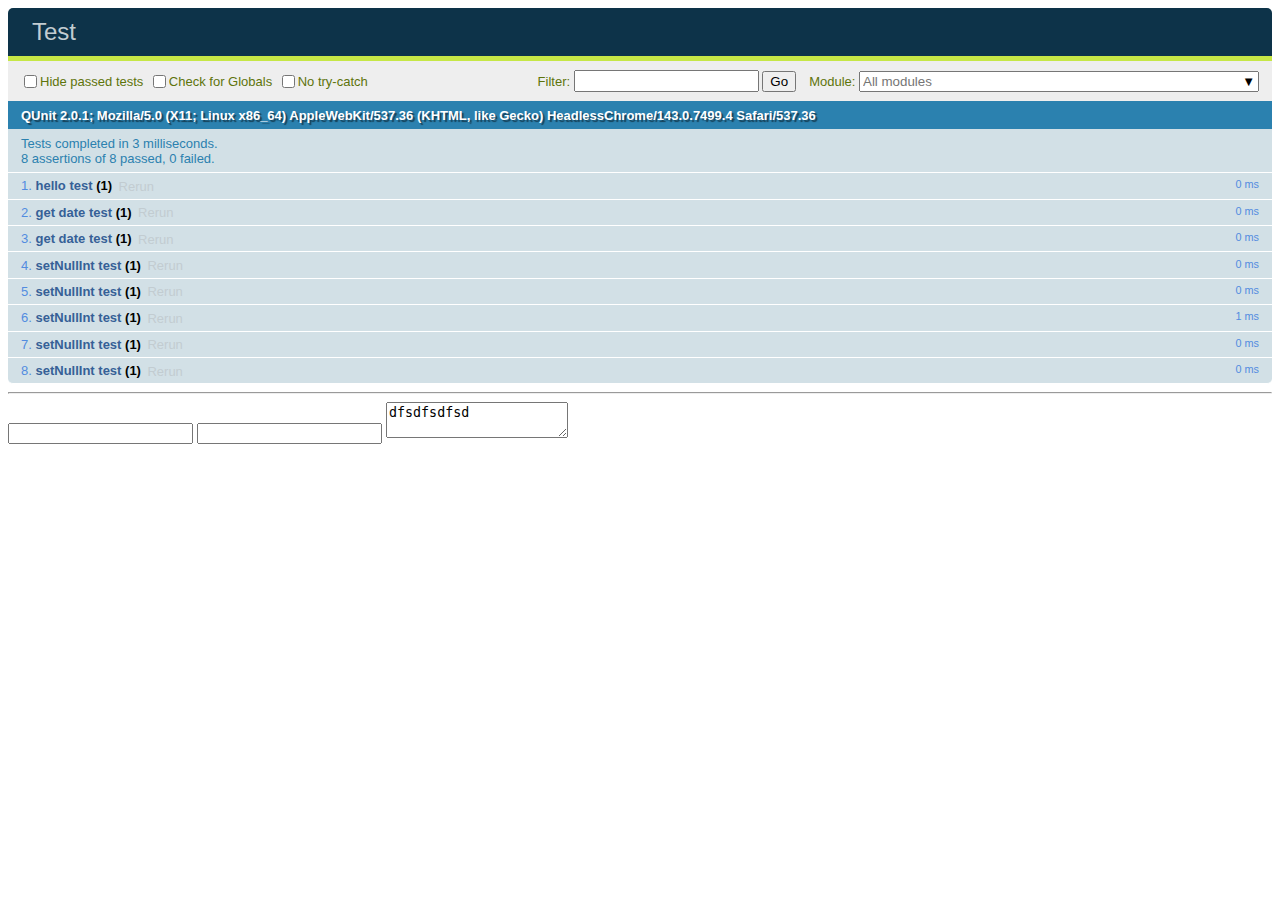
<file: js/index.html>
<!DOCTYPE html>
<html lang="en">
<head>
    <meta charset="UTF-8">
    <title>Test</title>
    <link rel="stylesheet" href="qunit-2.0.1.css" type="text/css">
</head>
<body>

<div id="qunit"></div>
<div id="qunit-fixture"></div>

<script src="qunit-2.0.1.js"></script>
<script src="functions/functions.js"></script>
<script src="functions/functions_test.js"></script>
<hr>
<input type="text" id="message" onclick="selectAll('message')">
<input type="password" id="password" onclick="selectAll('password')">
<textarea onclick="selectAll('textArea')" id="textArea">dfsdfsdfsd</textarea>
</body>
</html>
</file>
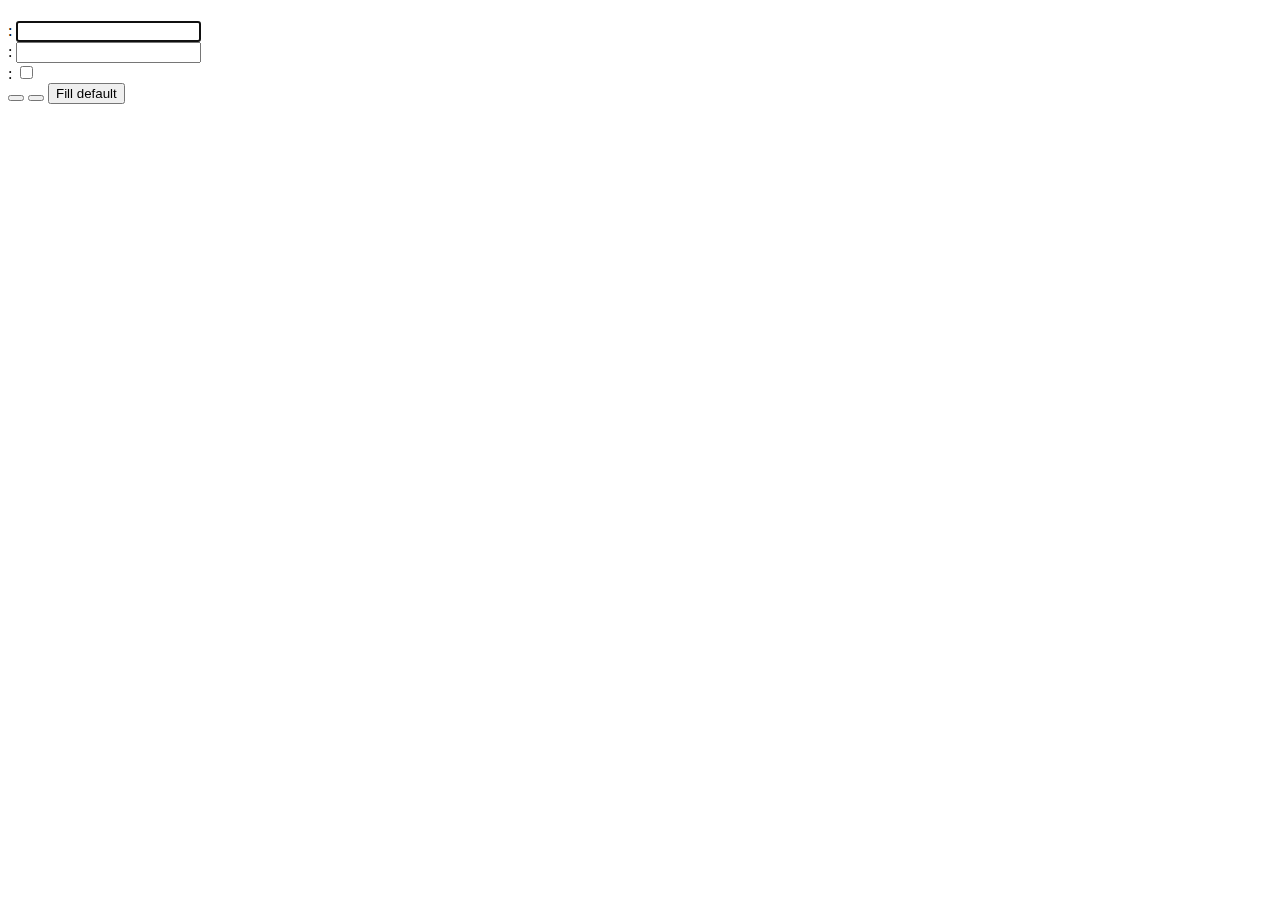
<file: java/real-projects/word/web-app/src/main/webapp/WEB-INF/templates/thymeleaf/w_login.html>
<!DOCTYPE html>
<html xmlns="http://www.w3.org/1999/xhtml" xmlns:th="http://www.thymeleaf.org">
<head>
    <title th:text="#{application.login}"></title>
    <th:block th:include="fragments/f_head_css_js :: head"></th:block>
</head>
<body>

<div class="container">
    <th:block th:include="fragments/f_header :: header"></th:block>
    <th:block th:include="fragments/f_menu :: menu"></th:block>
    <div class="content">

        <h1 th:text="#{login.page.name}"></h1>
        <form th:action="@{/w_login}" method="post">
            <label for="w_username"><span th:text="#{login.page.form.username}"></span></label>:
            <input type="text" id="w_username" name="w_username" autofocus="autofocus"/> <br/>
            <label for="w_password"><span th:text="#{login.page.form.password}"></span></label>:
            <input type="password" id="w_password" name="w_password"/> <br/>
            <label for="w_remember_me"><span th:text="#{login.page.form.remember_me}"></span></label>:
            <input type="checkbox" id="w_remember_me" name="w_remember_me"/> <br/>
            <!--<input type="hidden"
                    th:name="${_csrf.parameterName}"
                    th:value="${_csrf.token}" />-->
            <button type="submit"><span th:text="#{application.login}"></span></button>
            <button type="reset"><span th:text="#{login.page.form.reset}"></span></button>
            <button type="button" id="fillDef">Fill default</button>
        </form>
        <!--<p th:if="${param.loginError}" class="error">Wrong user or password</p>
        <p th:if="${param.expired}" class="error">Your session expired</p>
        <p th:if="${param.invalid_session}" class="error">Your session invalid</p>-->
        <p class="error" th:text="${error}"></p>

    </div>
    <th:block th:include="fragments/f_footer :: footer"></th:block>
</div>

<script type="text/javascript">
    $(document).ready(function () {
        $("#fillDef").click(function () {
            $("#w_username").val("ivanov.ivan");
            $("#w_password").val("ivanov.ivan");
        });
    });
</script>

</body>
</html>
</file>
<file: js/qunit-2.0.1.css>
/*!
 * QUnit 2.0.1
 * https://qunitjs.com/
 *
 * Copyright jQuery Foundation and other contributors
 * Released under the MIT license
 * https://jquery.org/license
 *
 * Date: 2016-07-23T19:39Z
 */

/** Font Family and Sizes */

#qunit-tests, #qunit-header, #qunit-banner, #qunit-testrunner-toolbar, #qunit-filteredTest, #qunit-userAgent, #qunit-testresult {
	font-family: "Helvetica Neue Light", "HelveticaNeue-Light", "Helvetica Neue", Calibri, Helvetica, Arial, sans-serif;
}

#qunit-testrunner-toolbar, #qunit-filteredTest, #qunit-userAgent, #qunit-testresult, #qunit-tests li { font-size: small; }
#qunit-tests { font-size: smaller; }


/** Resets */

#qunit-tests, #qunit-header, #qunit-banner, #qunit-filteredTest, #qunit-userAgent, #qunit-testresult, #qunit-modulefilter {
	margin: 0;
	padding: 0;
}


/** Header (excluding toolbar) */

#qunit-header {
	padding: 0.5em 0 0.5em 1em;

	color: #8699A4;
	background-color: #0D3349;

	font-size: 1.5em;
	line-height: 1em;
	font-weight: 400;

	border-radius: 5px 5px 0 0;
}

#qunit-header a {
	text-decoration: none;
	color: #C2CCD1;
}

#qunit-header a:hover,
#qunit-header a:focus {
	color: #FFF;
}

#qunit-banner {
	height: 5px;
}

#qunit-filteredTest {
	padding: 0.5em 1em 0.5em 1em;
	color: #366097;
	background-color: #F4FF77;
}

#qunit-userAgent {
	padding: 0.5em 1em 0.5em 1em;
	color: #FFF;
	background-color: #2B81AF;
	text-shadow: rgba(0, 0, 0, 0.5) 2px 2px 1px;
}


/** Toolbar */

#qunit-testrunner-toolbar {
	padding: 0.5em 1em 0.5em 1em;
	color: #5E740B;
	background-color: #EEE;
}

#qunit-testrunner-toolbar .clearfix {
	height: 0;
	clear: both;
}

#qunit-testrunner-toolbar label {
	display: inline-block;
}

#qunit-testrunner-toolbar input[type=checkbox],
#qunit-testrunner-toolbar input[type=radio] {
	margin: 3px;
	vertical-align: -2px;
}

#qunit-testrunner-toolbar input[type=text] {
	box-sizing: border-box;
	height: 1.6em;
}

.qunit-url-config,
.qunit-filter,
#qunit-modulefilter {
	display: inline-block;
	line-height: 2.1em;
}

.qunit-filter,
#qunit-modulefilter {
	float: right;
	position: relative;
	margin-left: 1em;
}

.qunit-url-config label {
	margin-right: 0.5em;
}

#qunit-modulefilter-search {
	box-sizing: border-box;
	width: 400px;
}

#qunit-modulefilter-search-container:after {
	position: absolute;
	right: 0.3em;
	content: "\25bc";
	color: black;
}

#qunit-modulefilter-dropdown {
	/* align with #qunit-modulefilter-search */
	box-sizing: border-box;
	width: 400px;
	position: absolute;
	right: 0;
	top: 50%;
	margin-top: 0.8em;

	border: 1px solid #D3D3D3;
	border-top: none;
	border-radius: 0 0 .25em .25em;
	color: #000;
	background-color: #F5F5F5;
	z-index: 99;
}

#qunit-modulefilter-dropdown a {
	color: inherit;
	text-decoration: none;
}

#qunit-modulefilter-dropdown .clickable.checked {
	font-weight: bold;
	color: #000;
	background-color: #D2E0E6;
}

#qunit-modulefilter-dropdown .clickable:hover {
	color: #FFF;
	background-color: #0D3349;
}

#qunit-modulefilter-actions {
	display: block;
	overflow: auto;

	/* align with #qunit-modulefilter-dropdown-list */
	font: smaller/1.5em sans-serif;
}

#qunit-modulefilter-dropdown #qunit-modulefilter-actions > * {
	box-sizing: border-box;
	max-height: 2.8em;
	display: block;
	padding: 0.4em;
}

#qunit-modulefilter-dropdown #qunit-modulefilter-actions > button {
	float: right;
	font: inherit;
}

#qunit-modulefilter-dropdown #qunit-modulefilter-actions > :last-child {
	/* insert padding to align with checkbox margins */
	padding-left: 3px;
}

#qunit-modulefilter-dropdown-list {
	max-height: 200px;
	overflow-y: auto;
	margin: 0;
	border-top: 2px groove threedhighlight;
	padding: 0.4em 0 0;
	font: smaller/1.5em sans-serif;
}

#qunit-modulefilter-dropdown-list li {
	white-space: nowrap;
	overflow: hidden;
	text-overflow: ellipsis;
}

#qunit-modulefilter-dropdown-list .clickable {
	display: block;
	padding-left: 0.15em;
}


/** Tests: Pass/Fail */

#qunit-tests {
	list-style-position: inside;
}

#qunit-tests li {
	padding: 0.4em 1em 0.4em 1em;
	border-bottom: 1px solid #FFF;
	list-style-position: inside;
}

#qunit-tests > li {
	display: none;
}

#qunit-tests li.running,
#qunit-tests li.pass,
#qunit-tests li.fail,
#qunit-tests li.skipped {
	display: list-item;
}

#qunit-tests.hidepass {
	position: relative;
}

#qunit-tests.hidepass li.running,
#qunit-tests.hidepass li.pass {
	visibility: hidden;
	position: absolute;
	width:   0;
	height:  0;
	padding: 0;
	border:  0;
	margin:  0;
}

#qunit-tests li strong {
	cursor: pointer;
}

#qunit-tests li.skipped strong {
	cursor: default;
}

#qunit-tests li a {
	padding: 0.5em;
	color: #C2CCD1;
	text-decoration: none;
}

#qunit-tests li p a {
	padding: 0.25em;
	color: #6B6464;
}
#qunit-tests li a:hover,
#qunit-tests li a:focus {
	color: #000;
}

#qunit-tests li .runtime {
	float: right;
	font-size: smaller;
}

.qunit-assert-list {
	margin-top: 0.5em;
	padding: 0.5em;

	background-color: #FFF;

	border-radius: 5px;
}

.qunit-source {
	margin: 0.6em 0 0.3em;
}

.qunit-collapsed {
	display: none;
}

#qunit-tests table {
	border-collapse: collapse;
	margin-top: 0.2em;
}

#qunit-tests th {
	text-align: right;
	vertical-align: top;
	padding: 0 0.5em 0 0;
}

#qunit-tests td {
	vertical-align: top;
}

#qunit-tests pre {
	margin: 0;
	white-space: pre-wrap;
	word-wrap: break-word;
}

#qunit-tests del {
	color: #374E0C;
	background-color: #E0F2BE;
	text-decoration: none;
}

#qunit-tests ins {
	color: #500;
	background-color: #FFCACA;
	text-decoration: none;
}

/*** Test Counts */

#qunit-tests b.counts                       { color: #000; }
#qunit-tests b.passed                       { color: #5E740B; }
#qunit-tests b.failed                       { color: #710909; }

#qunit-tests li li {
	padding: 5px;
	background-color: #FFF;
	border-bottom: none;
	list-style-position: inside;
}

/*** Passing Styles */

#qunit-tests li li.pass {
	color: #3C510C;
	background-color: #FFF;
	border-left: 10px solid #C6E746;
}

#qunit-tests .pass                          { color: #528CE0; background-color: #D2E0E6; }
#qunit-tests .pass .test-name               { color: #366097; }

#qunit-tests .pass .test-actual,
#qunit-tests .pass .test-expected           { color: #999; }

#qunit-banner.qunit-pass                    { background-color: #C6E746; }

/*** Failing Styles */

#qunit-tests li li.fail {
	color: #710909;
	background-color: #FFF;
	border-left: 10px solid #EE5757;
	white-space: pre;
}

#qunit-tests > li:last-child {
	border-radius: 0 0 5px 5px;
}

#qunit-tests .fail                          { color: #000; background-color: #EE5757; }
#qunit-tests .fail .test-name,
#qunit-tests .fail .module-name             { color: #000; }

#qunit-tests .fail .test-actual             { color: #EE5757; }
#qunit-tests .fail .test-expected           { color: #008000; }

#qunit-banner.qunit-fail                    { background-color: #EE5757; }

/*** Skipped tests */

#qunit-tests .skipped {
	background-color: #EBECE9;
}

#qunit-tests .qunit-skipped-label {
	background-color: #F4FF77;
	display: inline-block;
	font-style: normal;
	color: #366097;
	line-height: 1.8em;
	padding: 0 0.5em;
	margin: -0.4em 0.4em -0.4em 0;
}

/** Result */

#qunit-testresult {
	padding: 0.5em 1em 0.5em 1em;

	color: #2B81AF;
	background-color: #D2E0E6;

	border-bottom: 1px solid #FFF;
}
#qunit-testresult .module-name {
	font-weight: 700;
}

/** Fixture */

#qunit-fixture {
	position: absolute;
	top: -10000px;
	left: -10000px;
	width: 1000px;
	height: 1000px;
}
</file>
